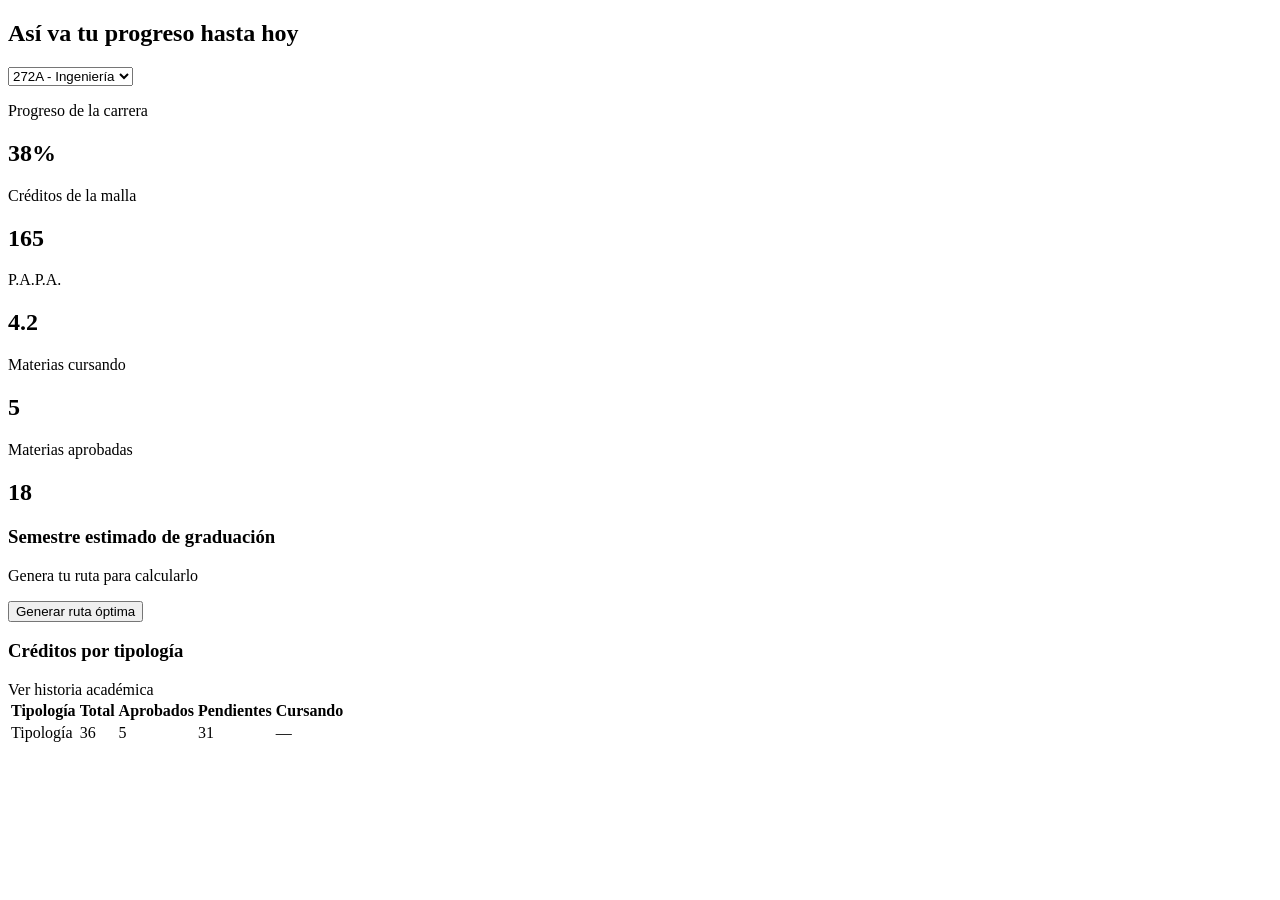
<file: src/main/resources/templates/index.html>
<!DOCTYPE html>
<html lang="es" xmlns:th="http://www.thymeleaf.org">
<head>
    <meta charset="UTF-8">
    <meta name="viewport" content="width=device-width, initial-scale=1">
    <title>MallaFlex</title>
    <link rel="stylesheet" th:href="@{/css/style.css}">
</head>
<body>
    <div class="layout">
        <aside th:replace="~{fragments :: sidebar('inicio')}"></aside>

        <main class="contenido">

            <header class="top">
                <h2>Así va tu progreso hasta hoy</h2>

                <div class="user">
                    <select onchange="location.href='/?carrera=' + this.value">
                        <option th:each="c : ${carreras}"
                                th:value="${c.codigo}"
                                th:text="${c.codigo + ' - ' + c.nombre}"
                                th:selected="${c.codigo == malla.carrera.codigo}">272A - Ingeniería</option>
                    </select>
                    <div th:replace="~{fragments :: perfil}"></div>
                </div>
            </header>

            <div class="grid">

                <div class="card ancha">
                    <p>Progreso de la carrera</p>

                    <div class="fila-progreso">
                        <h2 th:text="${resumen != null ? #numbers.formatDecimal(resumen.porcentajeProgreso, 1, 0) + '%' : '—'}">38%</h2>
                        <div class="barra">
                            <div class="barra-llena"
                                th:style="'width:' + (${resumen != null} ? ${#numbers.formatDecimal(resumen.porcentajeProgreso, 1, 0)} : 0) + '%'"></div>
                        </div>
                    </div>
                </div>

                <div class="card">
                    <p>Créditos de la malla</p>
                    <h2 th:text="${malla.creditosMalla}">165</h2>
                </div>

                <div class="card">
                    <p>P.A.P.A.</p>
                    <h2 th:text="${resumen != null and resumen.papa != null ? #numbers.formatDecimal(resumen.papa, 1, 1, 'POINT') : '—'}">4.2</h2>
                </div>
            </div>
            <div class="grid">

                <div class="card">
                    <p>Materias cursando</p>
                    <h2 class="rojo" th:text="${resumen != null ? resumen.materiasCursando : '—'}">5</h2>
                </div>

                <div class="card">
                    <p>Materias aprobadas</p>
                    <h2 class="verde" th:text="${resumen != null ? resumen.materiasAprobadas : '—'}">18</h2>
                </div>
                <div class="card rosa">
                    <h3>Semestre estimado de graduación</h3>
                    <p>Genera tu ruta para calcularlo</p>
                    <button type="button" onclick="location.href='/ruta'">Generar ruta óptima</button>
                </div>
            </div>


            <div class="card tabla">
                <div class="tabla-header">
                    <h3>Créditos por tipología</h3>
                    <a th:href="@{/historia}">Ver historia académica</a>
                </div>
                <table>
                    <thead>
                        <tr>
                            <th>Tipología</th>
                            <th>Total</th>
                            <th>Aprobados</th>
                            <th>Pendientes</th>
                            <th>Cursando</th>
                        </tr>
                    </thead>
                    <tbody th:if="${resumen != null}">
                        <tr th:each="t : ${resumen.porTipologia}">
                            <td><th:block th:replace="~{fragments :: tipologia(${t.tipologia})}">Tipología</th:block></td>
                            <td th:text="${t.total}">36</td>
                            <td class="verde" th:text="${t.aprobadas}">5</td>
                            <td th:text="${t.pendientes}">31</td>
                            <td th:text="${t.cursando > 0 ? t.cursando : '—'}">—</td>
                        </tr>
                    </tbody>
                </table>
            </div>

        </main>
    </div>
</body>
</html>
</file>
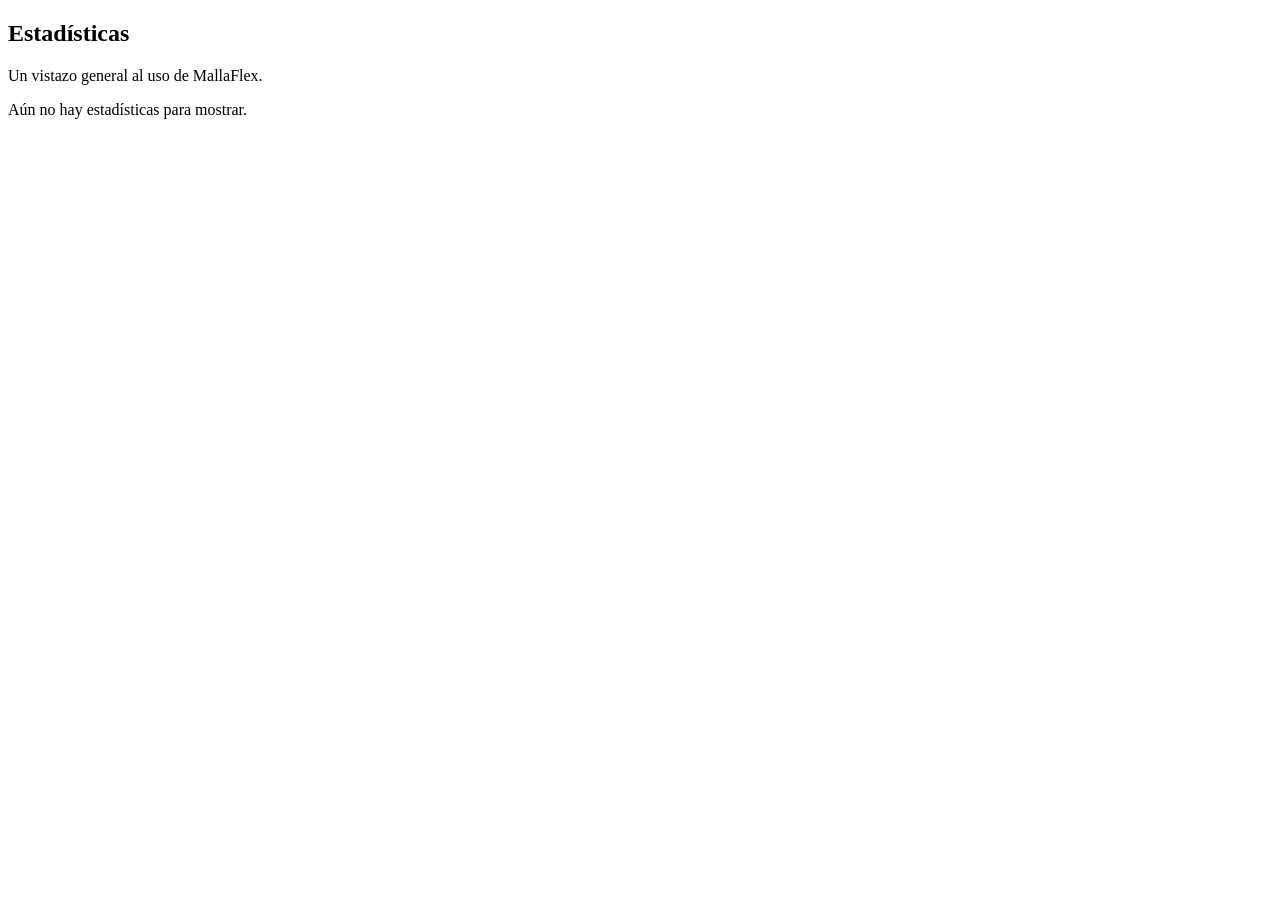
<file: src/main/resources/templates/admin-estadisticas.html>
<!DOCTYPE html>
<html lang="es" xmlns:th="http://www.thymeleaf.org">
<head>
    <meta charset="UTF-8">
    <meta name="viewport" content="width=device-width, initial-scale=1">
    <title>MallaFlex - Estadísticas</title>
    <link rel="stylesheet" th:href="@{/css/style.css}">
</head>
<body>
<div class="layout">
    <aside th:replace="~{fragments :: sidebar('estadisticas')}"></aside>

    <main class="contenido">
        <header class="top">
            <div>
                <h2 class="titulo">Estadísticas</h2>
                <p class="sub">Un vistazo general al uso de MallaFlex.</p>
            </div>
            <div class="user">
                <div th:replace="~{fragments :: perfil}"></div>
            </div>
        </header>

        <div class="card estadisticas-vacia">
            <p>Aún no hay estadísticas para mostrar.</p>
        </div>
    </main>
</div>
</body>
</html>
</file>
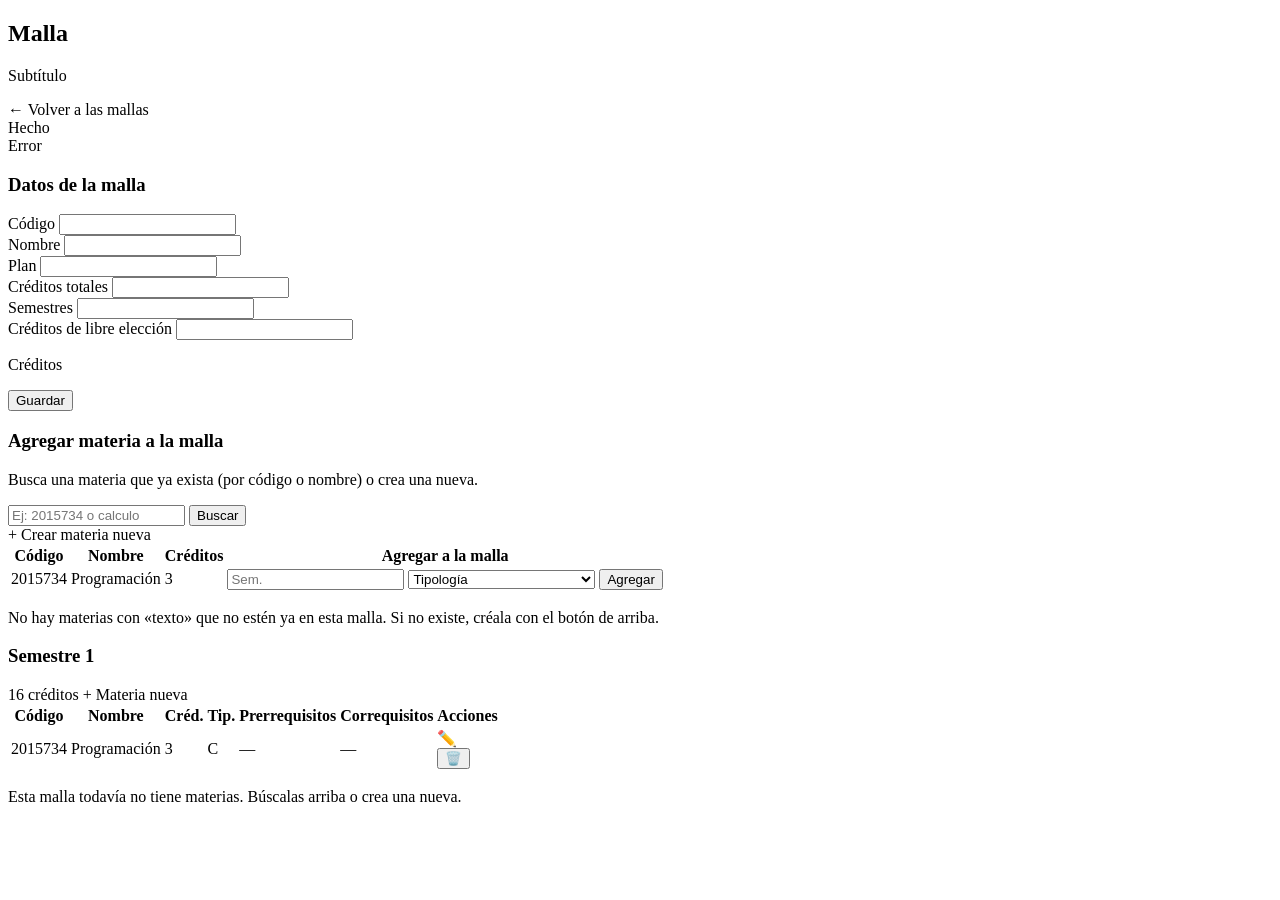
<file: src/main/resources/templates/admin-malla.html>
<!DOCTYPE html>
<html lang="es" xmlns:th="http://www.thymeleaf.org">
<head>
    <meta charset="UTF-8">
    <meta name="viewport" content="width=device-width, initial-scale=1">
    <title>MallaFlex - Editar malla</title>
    <link rel="stylesheet" th:href="@{/css/style.css}">
</head>
<body>
<div class="layout">
    <aside th:replace="~{fragments :: sidebar('mallas')}"></aside>

    <main class="contenido">
        <header class="top">
            <div>
                <h2 class="titulo" th:text="${nueva} ? 'Nueva malla' : ${carrera.nombre}">Malla</h2>
                <p class="sub" th:text="${nueva} ? 'Primero crea la malla; después podrás agregarle materias.' : 'Edita los datos de la malla y sus materias por semestre.'">Subtítulo</p>
            </div>
            <div class="user">
                <div th:replace="~{fragments :: perfil}"></div>
            </div>
        </header>

        <a class="volver" th:href="@{/admin/mallas}">← Volver a las mallas</a>

        <div class="alerta ok" th:if="${ok}" th:text="${ok}">Hecho</div>
        <div class="alerta error" th:if="${error}" th:text="${error}">Error</div>

        <!-- Datos de la malla -->
        <div class="card bloque-form">
            <h3>Datos de la malla</h3>
            <form class="form-admin" method="post"
                  th:action="${nueva} ? @{/admin/mallas} : @{/admin/mallas/{c}/datos(c=${carrera.codigo})}">
                <div class="fila-campos">
                    <div class="campo">
                        <label>Código</label>
                        <input type="text" name="codigo" th:value="${carrera.codigo}" th:readonly="${!nueva}" required>
                    </div>
                    <div class="campo ancho">
                        <label>Nombre</label>
                        <input type="text" name="nombre" th:value="${carrera.nombre}" required>
                    </div>
                    <div class="campo">
                        <label>Plan</label>
                        <input type="text" name="plan" th:value="${carrera.plan}" required>
                    </div>
                </div>
                <div class="fila-campos">
                    <div class="campo">
                        <label>Créditos totales</label>
                        <input type="number" name="creditosTotales" min="1" th:value="${carrera.creditosTotales}" required>
                    </div>
                    <div class="campo">
                        <label>Semestres</label>
                        <input type="number" name="numSemestres" min="1" th:value="${carrera.numSemestres}" required>
                    </div>
                    <div class="campo">
                        <label>Créditos de libre elección</label>
                        <input type="number" name="creditosLibreEleccion" min="0" th:value="${carrera.creditosLibreEleccion}">
                    </div>
                </div>
                <p class="nota" th:unless="${nueva}"
                   th:text="'Créditos en la malla: ' + ${malla.creditosMalla} + ' de ' + ${carrera.creditosTotales} + ' totales.'">Créditos</p>
                <div class="acciones-form">
                    <button type="submit" th:text="${nueva} ? 'Crear malla' : 'Guardar cambios'">Guardar</button>
                </div>
            </form>
        </div>

        <th:block th:unless="${nueva}">

            <!-- Buscar y agregar materias -->
            <div class="card bloque-form">
                <h3>Agregar materia a la malla</h3>
                <p class="nota">Busca una materia que ya exista (por código o nombre) o crea una nueva.</p>

                <div class="barra-herramientas sin-borde">
                    <form class="buscador" method="get" th:action="@{/admin/mallas/{c}(c=${carrera.codigo})}">
                        <input type="search" name="q" th:value="${q}" placeholder="Ej: 2015734 o calculo">
                        <button type="submit">Buscar</button>
                    </form>
                    <a class="btn claro" th:href="@{/admin/mallas/{c}/materias/nueva(c=${carrera.codigo})}">+ Crear materia nueva</a>
                </div>

                <table class="tabla-admin" th:if="${resultados != null and !#lists.isEmpty(resultados)}">
                    <thead>
                        <tr><th>Código</th><th>Nombre</th><th>Créditos</th><th>Agregar a la malla</th></tr>
                    </thead>
                    <tbody>
                        <tr th:each="m : ${resultados}">
                            <td th:text="${m.codigo}">2015734</td>
                            <td th:text="${m.nombre}">Programación</td>
                            <td th:text="${m.creditos}">3</td>
                            <td>
                                <form class="form-inline" method="post"
                                      th:action="@{/admin/mallas/{c}/materias/agregar(c=${carrera.codigo})}">
                                    <input type="hidden" name="materiaCodigo" th:value="${m.codigo}">
                                    <input class="mini" type="number" name="semestre" min="1"
                                           th:max="${carrera.numSemestres}" placeholder="Sem.">
                                    <select class="mini" name="tipologia">
                                        <option value="">Tipología</option>
                                        <option value="B">Fundamentación obligatoria</option>
                                        <option value="C">Disciplinar obligatoria</option>
                                        <option value="L">Libre elección</option>
                                        <option value="P">Nivelación</option>
                                    </select>
                                    <button type="submit">Agregar</button>
                                </form>
                            </td>
                        </tr>
                    </tbody>
                </table>
                <p class="nota" th:if="${resultados != null and #lists.isEmpty(resultados)}">
                    No hay materias con «<span th:text="${q}">texto</span>» que no estén ya en esta malla.
                    Si no existe, créala con el botón de arriba.
                </p>
            </div>

            <!-- Materias por semestre -->
            <div class="card tabla" th:each="s : ${malla.semestres}">
                <div class="tabla-header">
                    <h3 th:text="${s.semestre == 0 ? 'Sin semestre' : 'Semestre ' + s.semestre}">Semestre 1</h3>
                    <span class="nota" th:text="${s.creditos + ' créditos'}">16 créditos</span>
                    <a class="btn claro" th:if="${s.semestre != 0}"
                       th:href="@{/admin/mallas/{c}/materias/nueva(c=${carrera.codigo}, semestre=${s.semestre})}">+ Materia nueva</a>
                </div>
                <table class="tabla-admin">
                    <thead>
                        <tr>
                            <th>Código</th><th>Nombre</th><th>Créd.</th><th>Tip.</th>
                            <th>Prerrequisitos</th><th>Correquisitos</th><th>Acciones</th>
                        </tr>
                    </thead>
                    <tbody>
                        <tr th:each="m : ${s.materias}">
                            <td th:text="${m.codigo}">2015734</td>
                            <td th:text="${m.nombre}">Programación</td>
                            <td th:text="${m.creditos}">3</td>
                            <td><th:block th:replace="~{fragments :: tipologia(${m.tipologia})}">C</th:block></td>
                            <td th:text="${#lists.isEmpty(m.prerrequisitos)} ? '—' : ${#strings.listJoin(m.prerrequisitos, ', ')}">—</td>
                            <td th:text="${#lists.isEmpty(m.correquisitos)} ? '—' : ${#strings.listJoin(m.correquisitos, ', ')}">—</td>
                            <td>
                                <div class="acciones">
                                    <a class="icono" title="Editar materia" aria-label="Editar materia"
                                       th:href="@{/admin/mallas/{c}/materias/{m}(c=${carrera.codigo}, m=${m.codigo})}">✏️</a>
                                    <form method="post"
                                          th:action="@{/admin/mallas/{c}/materias/{m}/quitar(c=${carrera.codigo}, m=${m.codigo})}"
                                          onsubmit="return confirm('¿Quitar esta materia de la malla? La materia sigue existiendo en el catálogo.');">
                                        <button type="submit" class="icono peligro"
                                                title="Quitar de la malla" aria-label="Quitar de la malla">🗑️</button>
                                    </form>
                                </div>
                            </td>
                        </tr>
                    </tbody>
                </table>
            </div>

            <p class="nota" th:if="${#lists.isEmpty(malla.semestres)}">
                Esta malla todavía no tiene materias. Búscalas arriba o crea una nueva.
            </p>
        </th:block>
    </main>
</div>
</body>
</html>
</file>
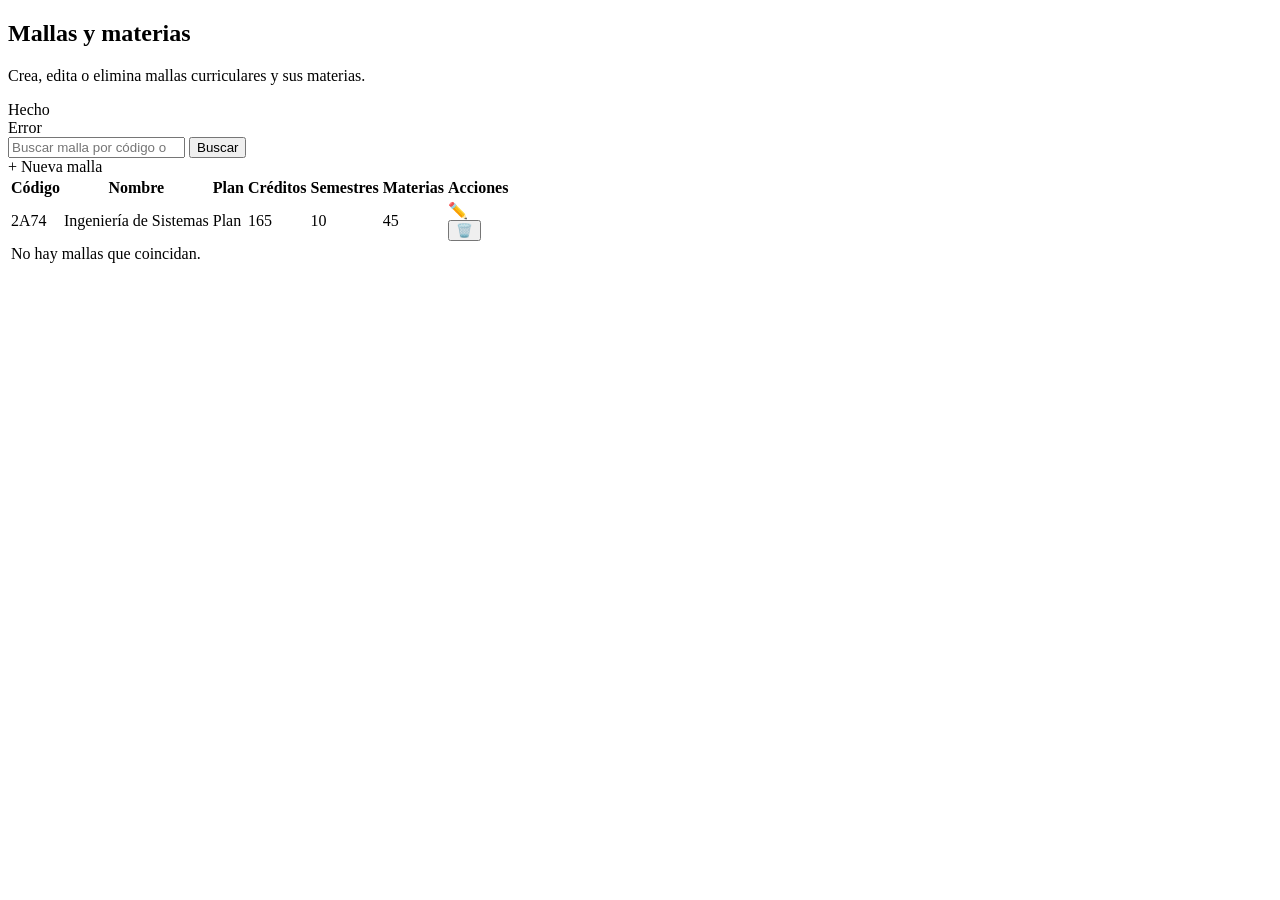
<file: src/main/resources/templates/admin-mallas.html>
<!DOCTYPE html>
<html lang="es" xmlns:th="http://www.thymeleaf.org">
<head>
    <meta charset="UTF-8">
    <meta name="viewport" content="width=device-width, initial-scale=1">
    <title>MallaFlex - Mallas y materias</title>
    <link rel="stylesheet" th:href="@{/css/style.css}">
</head>
<body>
<div class="layout">
    <aside th:replace="~{fragments :: sidebar('mallas')}"></aside>

    <main class="contenido">
        <header class="top">
            <div>
                <h2 class="titulo">Mallas y materias</h2>
                <p class="sub">Crea, edita o elimina mallas curriculares y sus materias.</p>
            </div>
            <div class="user">
                <div th:replace="~{fragments :: perfil}"></div>
            </div>
        </header>

        <div class="alerta ok" th:if="${ok}" th:text="${ok}">Hecho</div>
        <div class="alerta error" th:if="${error}" th:text="${error}">Error</div>

        <div class="card barra-herramientas">
            <form class="buscador" method="get" th:action="@{/admin/mallas}">
                <input type="search" name="q" th:value="${q}" placeholder="Buscar malla por código o nombre">
                <button type="submit">Buscar</button>
            </form>
            <a class="btn" th:href="@{/admin/mallas/nueva}">+ Nueva malla</a>
        </div>

        <div class="card tabla">
            <table class="tabla-admin">
                <thead>
                    <tr>
                        <th>Código</th><th>Nombre</th><th>Plan</th><th>Créditos</th>
                        <th>Semestres</th><th>Materias</th><th>Acciones</th>
                    </tr>
                </thead>
                <tbody>
                    <tr th:each="c : ${carreras}">
                        <td th:text="${c.codigo}">2A74</td>
                        <td th:text="${c.nombre}">Ingeniería de Sistemas</td>
                        <td th:text="${c.plan}">Plan</td>
                        <td th:text="${c.creditosTotales}">165</td>
                        <td th:text="${c.numSemestres}">10</td>
                        <td th:text="${conteo[c.codigo] ?: 0}">45</td>
                        <td>
                            <div class="acciones">
                                <a class="icono" th:href="@{/admin/mallas/{c}(c=${c.codigo})}"
                                   title="Editar malla" aria-label="Editar malla">✏️</a>
                                <form th:action="@{/admin/mallas/{c}/eliminar(c=${c.codigo})}" method="post"
                                      onsubmit="return confirm('¿Eliminar esta malla? Sus materias dejarán de pertenecer a ella (las materias siguen existiendo).');">
                                    <button type="submit" class="icono peligro"
                                            title="Eliminar malla" aria-label="Eliminar malla">🗑️</button>
                                </form>
                            </div>
                        </td>
                    </tr>
                    <tr th:if="${#lists.isEmpty(carreras)}">
                        <td colspan="7">No hay mallas que coincidan.</td>
                    </tr>
                </tbody>
            </table>
        </div>
    </main>
</div>
</body>
</html>
</file>
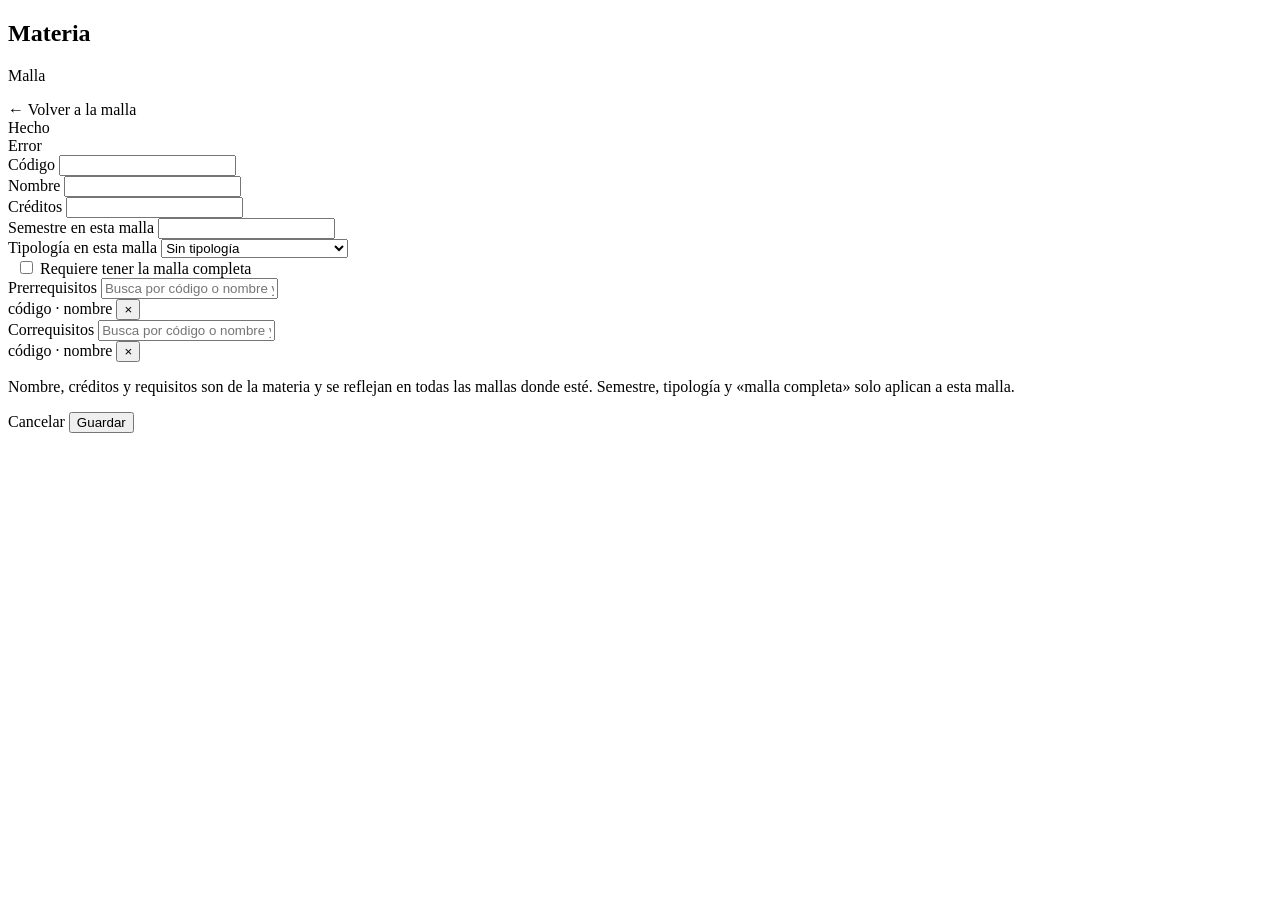
<file: src/main/resources/templates/admin-materia.html>
<!DOCTYPE html>
<html lang="es" xmlns:th="http://www.thymeleaf.org">
<head>
    <meta charset="UTF-8">
    <meta name="viewport" content="width=device-width, initial-scale=1">
    <title>MallaFlex - Materia</title>
    <link rel="stylesheet" th:href="@{/css/style.css}">
</head>
<body>
<div class="layout">
    <aside th:replace="~{fragments :: sidebar('mallas')}"></aside>

    <main class="contenido">
        <header class="top">
            <div>
                <h2 class="titulo" th:text="${nueva} ? 'Nueva materia' : 'Editar materia'">Materia</h2>
                <p class="sub" th:text="'Malla: ' + ${carrera.nombre}">Malla</p>
            </div>
            <div class="user">
                <div th:replace="~{fragments :: perfil}"></div>
            </div>
        </header>

        <a class="volver" th:href="@{/admin/mallas/{c}(c=${carrera.codigo})}">← Volver a la malla</a>

        <div class="alerta ok" th:if="${ok}" th:text="${ok}">Hecho</div>
        <div class="alerta error" th:if="${error}" th:text="${error}">Error</div>

        <div class="card bloque-form">
            <form class="form-admin" method="post"
                  th:action="${nueva} ? @{/admin/mallas/{c}/materias/nueva(c=${carrera.codigo})} : @{/admin/mallas/{c}/materias/{m}(c=${carrera.codigo}, m=${codigoMateria})}">

                <div class="fila-campos">
                    <div class="campo">
                        <label>Código</label>
                        <input type="text" name="codigoMateria" th:value="${codigoMateria}" th:readonly="${!nueva}" required>
                    </div>
                    <div class="campo ancho">
                        <label>Nombre</label>
                        <input type="text" name="nombre" th:value="${nombre}" required>
                    </div>
                    <div class="campo">
                        <label>Créditos</label>
                        <input type="number" name="creditos" min="1" th:value="${creditos}" required>
                    </div>
                </div>

                <div class="fila-campos">
                    <div class="campo">
                        <label>Semestre en esta malla</label>
                        <input type="number" name="semestre" min="1" th:max="${carrera.numSemestres}" th:value="${semestre}">
                    </div>
                    <div class="campo">
                        <label>Tipología en esta malla</label>
                        <select name="tipologia">
                            <option value="" th:selected="${tipologia == ''}">Sin tipología</option>
                            <option value="B" th:selected="${tipologia == 'B'}">Fundamentación obligatoria</option>
                            <option value="C" th:selected="${tipologia == 'C'}">Disciplinar obligatoria</option>
                            <option value="L" th:selected="${tipologia == 'L'}">Libre elección</option>
                            <option value="P" th:selected="${tipologia == 'P'}">Nivelación</option>
                        </select>
                    </div>
                    <div class="campo">
                        <label>&nbsp;</label>
                        <label class="check">
                            <input type="checkbox" name="requiereMallaCompleta" value="true" th:checked="${requiereMallaCompleta}">
                            Requiere tener la malla completa
                        </label>
                    </div>
                </div>

                <!-- Prerrequisitos -->
                <div class="campo selector" data-campo="prerrequisitos">
                    <label>Prerrequisitos</label>
                    <input type="text" class="selector-entrada" list="lista-materias" autocomplete="off"
                           placeholder="Busca por código o nombre y elige de la lista">
                    <div class="chips">
                        <span class="chip" th:each="cod : ${prerrequisitos}">
                            <span th:text="${cod + ' · ' + nombres[cod]}">código · nombre</span>
                            <input type="hidden" name="prerrequisitos" th:value="${cod}">
                            <button type="button" class="chip-x" aria-label="Quitar">×</button>
                        </span>
                    </div>
                </div>

                <!-- Correquisitos -->
                <div class="campo selector" data-campo="correquisitos">
                    <label>Correquisitos</label>
                    <input type="text" class="selector-entrada" list="lista-materias" autocomplete="off"
                           placeholder="Busca por código o nombre y elige de la lista">
                    <div class="chips">
                        <span class="chip" th:each="cod : ${correquisitos}">
                            <span th:text="${cod + ' · ' + nombres[cod]}">código · nombre</span>
                            <input type="hidden" name="correquisitos" th:value="${cod}">
                            <button type="button" class="chip-x" aria-label="Quitar">×</button>
                        </span>
                    </div>
                </div>

                <p class="nota">
                    Nombre, créditos y requisitos son de la materia y se reflejan en todas las mallas donde esté.
                    Semestre, tipología y «malla completa» solo aplican a esta malla.
                </p>

                <div class="acciones-form">
                    <a class="btn claro" th:href="@{/admin/mallas/{c}(c=${carrera.codigo})}">Cancelar</a>
                    <button type="submit" th:text="${nueva} ? 'Crear y agregar a la malla' : 'Guardar cambios'">Guardar</button>
                </div>
            </form>
        </div>

        <!-- Lista para buscar materias por código o nombre -->
        <datalist id="lista-materias">
            <option th:each="m : ${materias}" th:value="${m.codigo + ' · ' + m.nombre}"
                    th:attr="data-codigo=${m.codigo}"></option>
        </datalist>
    </main>
</div>
<script th:src="@{/js/admin.js}"></script>
</body>
</html>
</file>
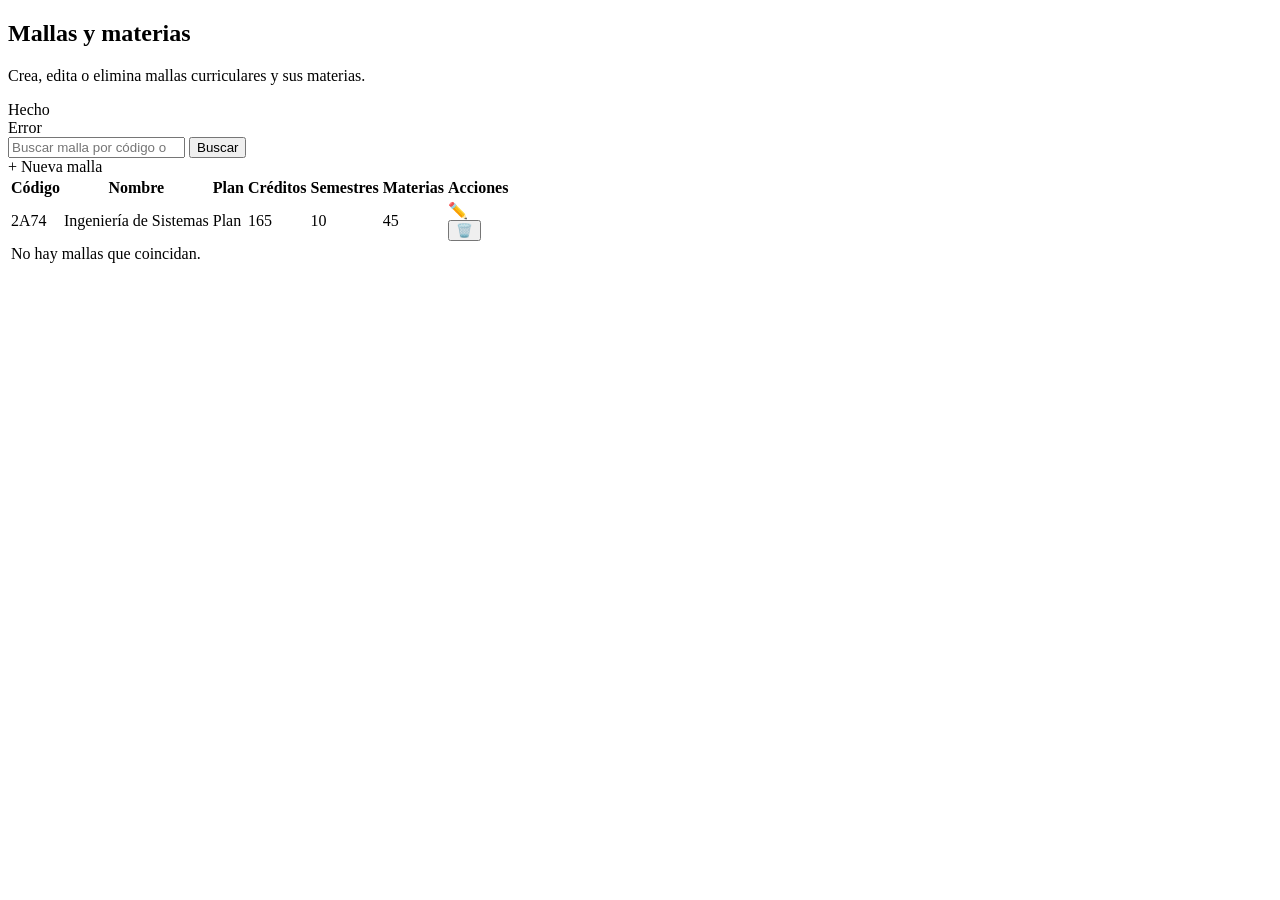
<file: src/main/resources/templates/admin.html>
<!DOCTYPE html>
<html lang="es" xmlns:th="http://www.thymeleaf.org">
<head>
    <meta charset="UTF-8">
    <title>MallaFlex - Mallas y materias</title>
    <link rel="stylesheet" th:href="@{/css/style.css}">
</head>
<body>
<div class="layout">
    <aside th:replace="~{fragments :: sidebar('mallas')}"></aside>

    <main class="contenido">
        <header class="top">
            <div>
                <h2 class="titulo">Mallas y materias</h2>
                <p class="sub">Crea, edita o elimina mallas curriculares y sus materias.</p>
            </div>
            <div class="user">
                <div th:replace="~{fragments :: perfil}"></div>
            </div>
        </header>

        <div class="alerta ok" th:if="${ok}" th:text="${ok}">Hecho</div>
        <div class="alerta error" th:if="${error}" th:text="${error}">Error</div>

        <div class="card barra-herramientas">
            <form class="buscador" method="get" th:action="@{/admin/mallas}">
                <input type="search" name="q" th:value="${q}" placeholder="Buscar malla por código o nombre">
                <button type="submit">Buscar</button>
            </form>
            <a class="btn" th:href="@{/admin/mallas/nueva}">+ Nueva malla</a>
        </div>

        <div class="card tabla">
            <table class="tabla-admin">
                <thead>
                    <tr>
                        <th>Código</th><th>Nombre</th><th>Plan</th><th>Créditos</th>
                        <th>Semestres</th><th>Materias</th><th>Acciones</th>
                    </tr>
                </thead>
                <tbody>
                    <tr th:each="c : ${carreras}">
                        <td th:text="${c.codigo}">2A74</td>
                        <td th:text="${c.nombre}">Ingeniería de Sistemas</td>
                        <td th:text="${c.plan}">Plan</td>
                        <td th:text="${c.creditosTotales}">165</td>
                        <td th:text="${c.numSemestres}">10</td>
                        <td th:text="${conteo[c.codigo] ?: 0}">45</td>
                        <td>
                            <div class="acciones">
                                <a class="icono" th:href="@{/admin/mallas/{c}(c=${c.codigo})}"
                                   title="Editar malla" aria-label="Editar malla">✏️</a>
                                <form th:action="@{/admin/mallas/{c}/eliminar(c=${c.codigo})}" method="post"
                                      onsubmit="return confirm('¿Eliminar esta malla? Sus materias dejarán de pertenecer a ella (las materias siguen existiendo).');">
                                    <button type="submit" class="icono peligro"
                                            title="Eliminar malla" aria-label="Eliminar malla">🗑️</button>
                                </form>
                            </div>
                        </td>
                    </tr>
                    <tr th:if="${#lists.isEmpty(carreras)}">
                        <td colspan="7">No hay mallas que coincidan.</td>
                    </tr>
                </tbody>
            </table>
        </div>
    </main>
</div>
</body>
</html>
</file>
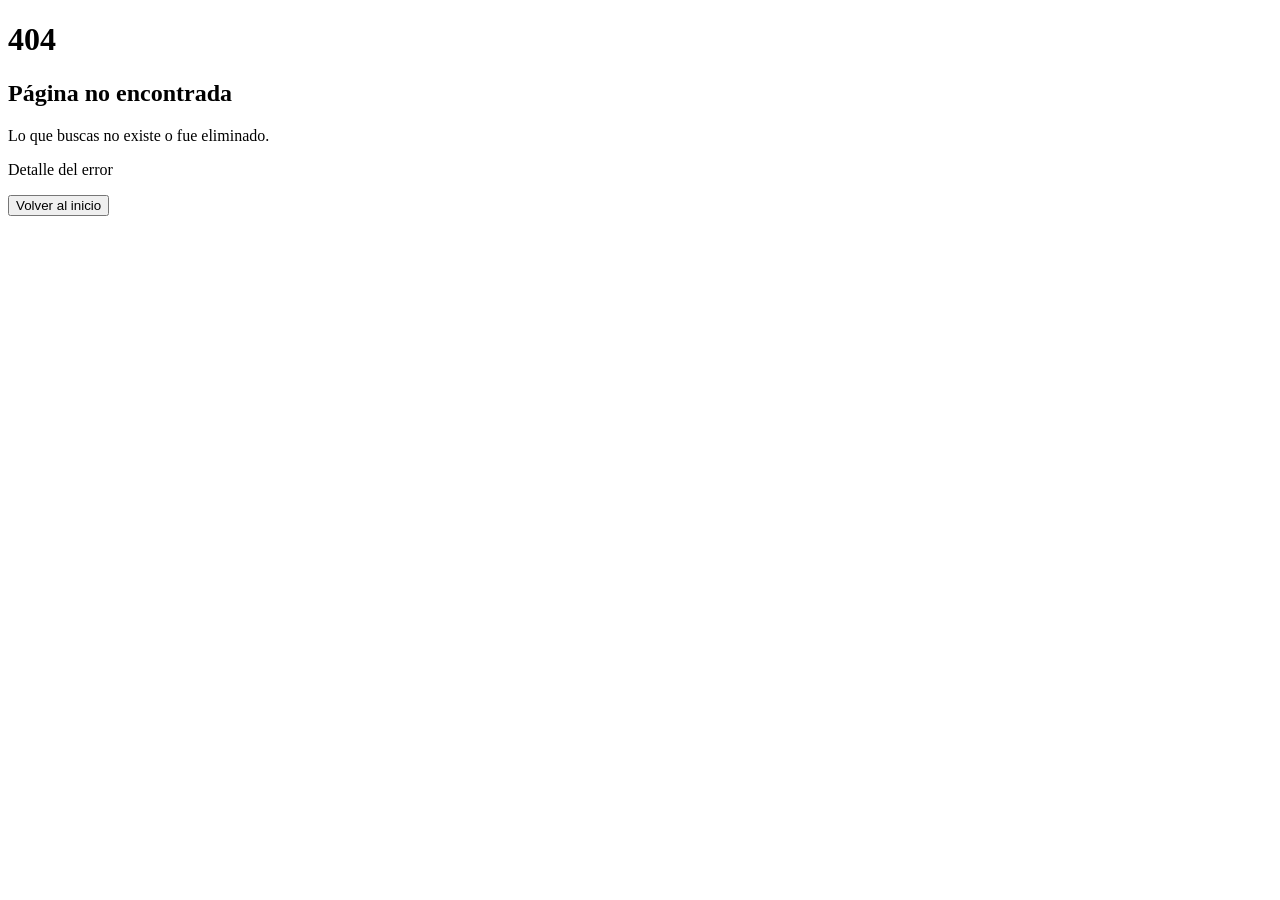
<file: src/main/resources/templates/error-recurso.html>
<!DOCTYPE html>
<html lang="es" xmlns:th="http://www.thymeleaf.org">
<head>
    <meta charset="UTF-8">
    <meta name="viewport" content="width=device-width, initial-scale=1">
    <title>MallaFlex - Error 404</title>
    <link rel="stylesheet" th:href="@{/css/style.css}">
</head>
<body>
    <div class="layout">
        <aside th:replace="~{fragments :: sidebar('inicio')}"></aside>

        <main class="contenido">
            <div class="card error404">
                <h1>404</h1>
                <h2>Página no encontrada</h2>
                <p>Lo que buscas no existe o fue eliminado.</p>
                <p class="detalle" th:text="${mensaje}">Detalle del error</p>
                <button type="button" onclick="location.href='/'">Volver al inicio</button>
            </div>
        </main>
    </div>
</body>
</html>
</file>
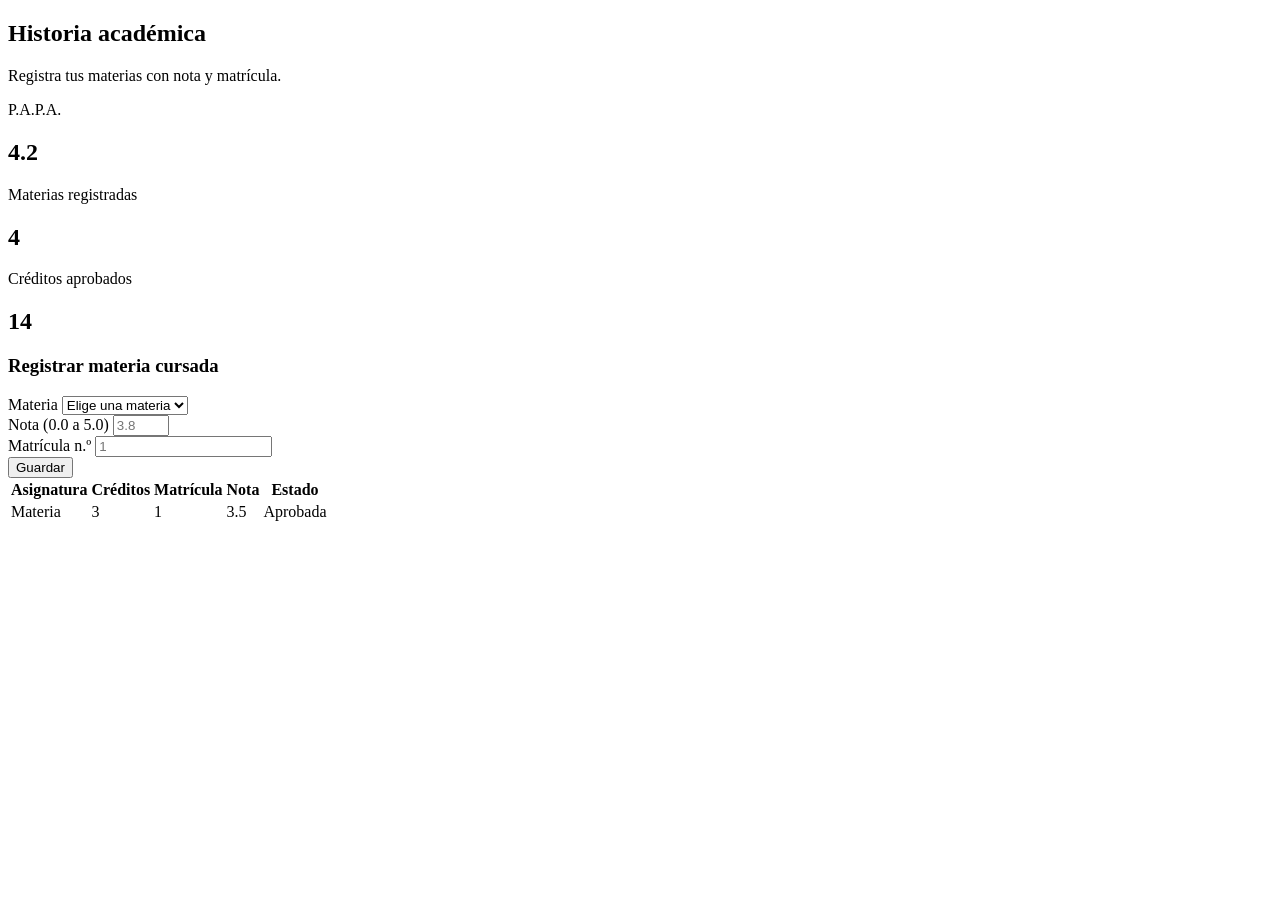
<file: src/main/resources/templates/historia.html>
<!DOCTYPE html>
<html lang="es" xmlns:th="http://www.thymeleaf.org">
<head>
    <meta charset="UTF-8">
    <meta name="viewport" content="width=device-width, initial-scale=1">
    <title>MallaFlex - Historia académica</title>
    <link rel="stylesheet" th:href="@{/css/style.css}">
</head>
<body>
    <div class="layout">
        <aside th:replace="~{fragments :: sidebar('historia')}"></aside>


        <main class="contenido">

            <header class="top">
                <div>
                    <h2 class="titulo">Historia académica</h2>
                    <p class="sub">Registra tus materias con nota y matrícula.</p>
                </div>
                <div class="user">
                    <div th:replace="~{fragments :: perfil}"></div>
                </div>
            </header>

          
            <div class="grid">
                <div class="card">
                    <p>P.A.P.A.</p>
                    <h2 th:text="${resumen.papa != null ? #numbers.formatDecimal(resumen.papa, 1, 1, 'POINT') : '—'}">4.2</h2>
                </div>
                <div class="card">
                    <p>Materias registradas</p>
                    <h2 th:text="${#lists.size(filas)}">4</h2>
                </div>
                <div class="card">
                    <p>Créditos aprobados</p>
                    <h2 class="verde" th:text="${resumen.creditosAprobados}">14</h2>
                </div>
            </div>

            <div class="card">
                <h3>Registrar materia cursada</h3>
                
                <form th:action="@{/historia}" method="post">
                    <div class="campo ancho">
                        <label>Materia</label>
                        <select name="materiaCodigo" required>
                            <option value="" disabled selected>Elige una materia</option>
                            <option th:each="m : ${materias}"
                                    th:value="${m.codigo}"
                                    th:text="${m.nombre + ' (' + m.codigo + ')'}">Materia</option>
                        </select>
                    </div>

                    <div class="campo">
                        <label>Nota (0.0 a 5.0)</label>
                        <input type="number" name="nota" step="0.1" min="0" max="5" placeholder="3.8">
                    </div>

                    <div class="campo"> 
                        <label>Matrícula n.º</label>
                        <input type="number" name="matricula" min="1" placeholder="1" required>
                    </div>

                    <button type="submit">Guardar</button>
                </form>

                <div class="card tabla historia">
                    <table>
                        <thead>
                            <tr>
                                <th>Asignatura</th>
                                <th>Créditos</th>
                                <th>Matrícula</th>
                                <th>Nota</th>
                                <th>Estado</th>
                            </tr>
                        </thead>
                        <tbody>
                            <tr th:each="f : ${filas}">
                            <td th:text="${f.nombre + ' (' + f.codigo + ')'}">Materia</td>
                            <td th:text="${f.creditos}">3</td>
                            <td th:text="${f.matricula}">1</td>
                            <td class="nota" th:text="${f.nota != null ? f.nota : '—'}">3.5</td>
                            <td>
                                <span class="etiqueta"
                                    th:classappend="${f.estado == 'APROBADA' ? 'aprobada' : (f.estado == 'PERDIDA' ? 'reprobada' : 'encurso')}"
                                    th:text="${f.estado == 'APROBADA' ? 'Aprobada' : (f.estado == 'PERDIDA' ? 'Reprobada' : 'En curso')}">Aprobada</span>
                            </td>
                        </tr>
                        </tbody>
                    </table>
                </div>
            </div>

        </main>
    </div>
</body>
</html>
</file>
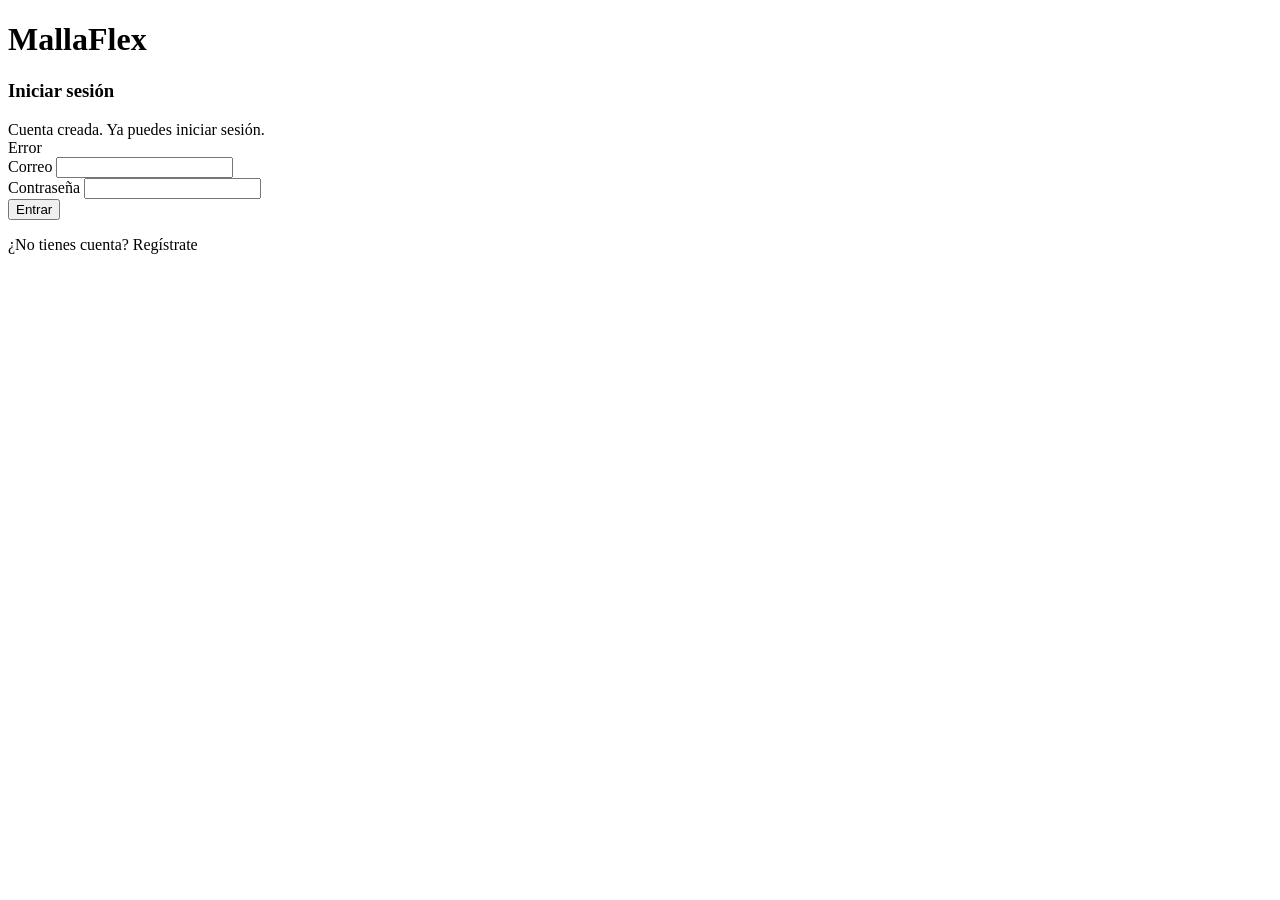
<file: src/main/resources/templates/login.html>
<!DOCTYPE html>
<html lang="es" xmlns:th="http://www.thymeleaf.org">
<head>
    <meta charset="UTF-8">
    <meta name="viewport" content="width=device-width, initial-scale=1">
    <title>MallaFlex - Iniciar sesión</title>
    <link rel="stylesheet" th:href="@{/css/style.css}">
</head>
<body>
    <div class="auth">
        <h1 class="logo">Malla<span>Flex</span></h1>
        <div class="card">
            <h3>Iniciar sesión</h3>

            <div class="alerta ok" th:if="${param.registrado != null}">Cuenta creada. Ya puedes iniciar sesión.</div>
            <div class="alerta error" th:if="${error}" th:text="${error}">Error</div>

            <form class="form-columna" th:action="@{/login}" method="post">
                <div class="campo">
                    <label>Correo</label>
                    <input type="email" name="correo" required>
                </div>
                <div class="campo">
                    <label>Contraseña</label>
                    <input type="password" name="password" required>
                </div>
                <button type="submit">Entrar</button>
            </form>

            <p>¿No tienes cuenta? <a th:href="@{/registro}">Regístrate</a></p>
        </div>
    </div>
</body>
</html>
</file>
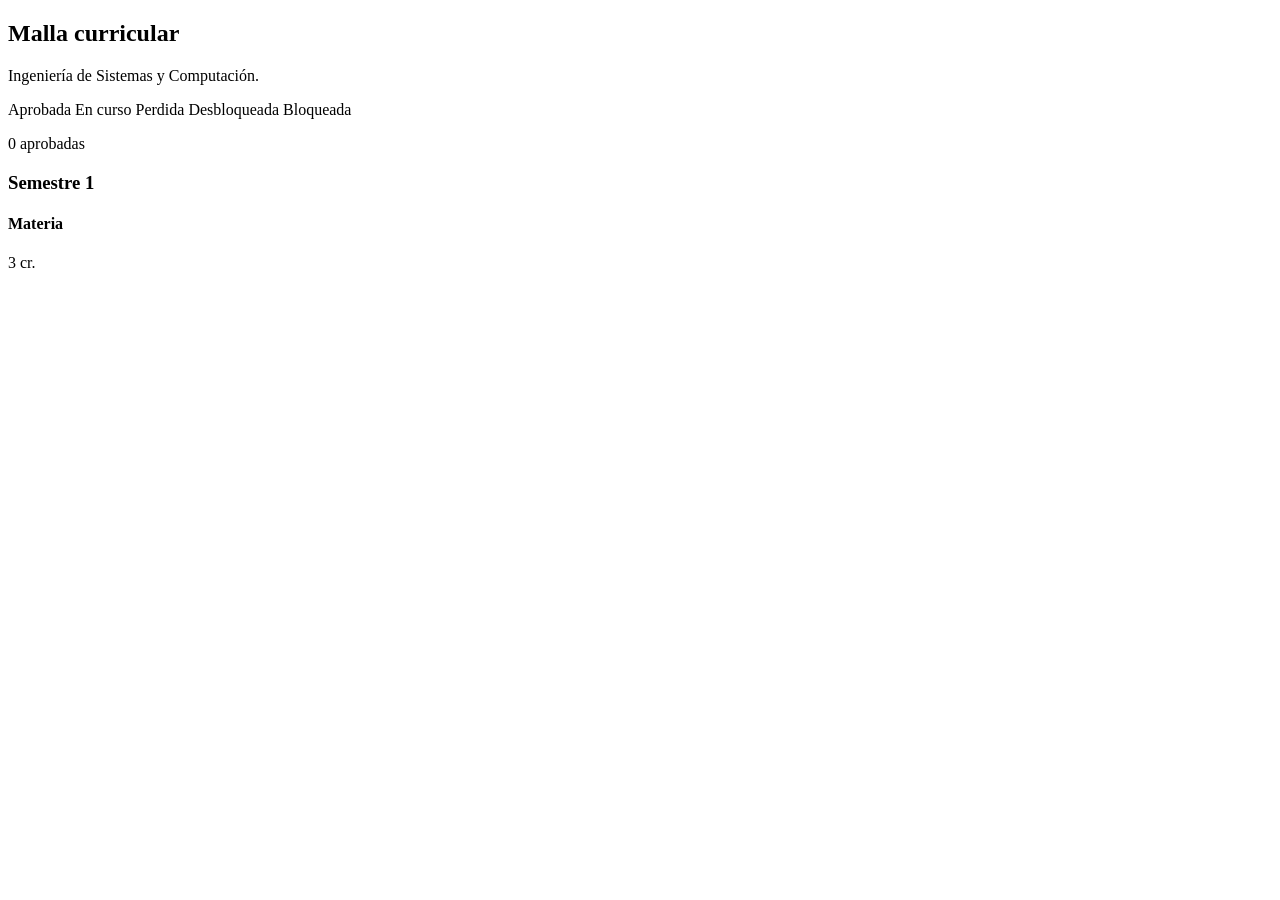
<file: src/main/resources/templates/malla.html>
<!DOCTYPE html>
<html lang="es" xmlns:th="http://www.thymeleaf.org">
<head>
    <meta charset="UTF-8">
    <meta name="viewport" content="width=device-width, initial-scale=1">
    <title>MallaFlex - Malla curricular</title>
    <link rel="stylesheet" th:href="@{/css/style.css}">
</head>
<body>

    <div class="layout">

        <aside th:replace="~{fragments :: sidebar('malla')}"></aside>

        <main class="contenido">

            <header class="top">
                <div>
                    <h2 class="titulo">Malla curricular</h2>
                    <p class="sub" th:text="${malla.carrera.nombre}">Ingeniería de Sistemas y Computación.</p>
                </div>
                <div class="user">
                    <div th:replace="~{fragments :: perfil}"></div>
                </div>
            </header>

            <div class="leyenda">
                <div class="leyenda-items">
                    <span><i class="cuadro aprobada"></i>Aprobada</span>
                    <span><i class="cuadro encurso"></i>En curso</span>
                    <span><i class="cuadro perdida"></i>Perdida</span>
                    <span><i class="cuadro desbloqueada"></i>Desbloqueada</span>
                    <span><i class="cuadro bloqueada"></i>Bloqueada</span>
                </div>
                <p class="resumen" th:if="${resumen != null}"
                    th:text="${resumen.materiasAprobadas} + ' aprobadas · ' + ${resumen.materiasCursando} + ' en curso · ' + ${resumen.materiasPerdidas} + ' perdidas'">0 aprobadas</p>
            </div>

            <div class="semestres">
                <div class="semestre" th:each="s : ${malla.semestres}">
                    <h3 th:text="${s.semestre == 0 ? 'Sin semestre' : 'Semestre ' + s.semestre}">Semestre 1</h3>

                    <div class="materia" th:each="m : ${s.materias}"
                        th:classappend="${estados[m.codigo] != null ? #strings.toLowerCase(#strings.replace(estados[m.codigo], '_', '')) : ''}">
                        <h4 th:text="${m.nombre}">Materia</h4>
                        <p th:text="${m.creditos} + ' cr.'">3 cr.</p>
                    </div>
                </div>
            </div>

        </main>

    </div>

</body>
</html>
</file>
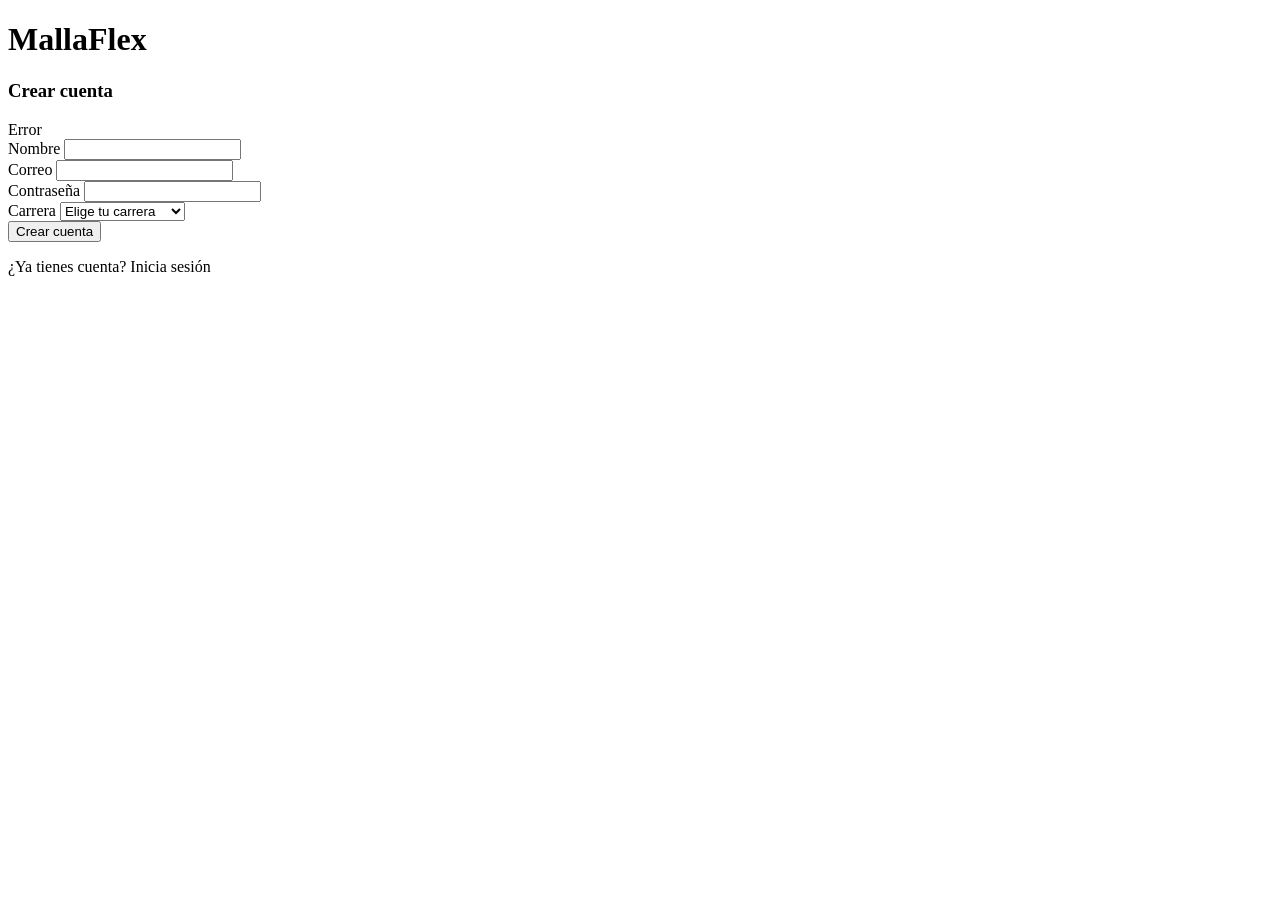
<file: src/main/resources/templates/registro.html>
<!DOCTYPE html>
<html lang="es" xmlns:th="http://www.thymeleaf.org">
<head>
    <meta charset="UTF-8">
    <meta name="viewport" content="width=device-width, initial-scale=1">
    <title>MallaFlex - Registro</title>
    <link rel="stylesheet" th:href="@{/css/style.css}">
</head>
<body>
    <div class="auth">
        <h1 class="logo">Malla<span>Flex</span></h1>
        <div class="card">
            <h3>Crear cuenta</h3>

            <div class="alerta error" th:if="${error}" th:text="${error}">Error</div>

            <form class="form-columna" th:action="@{/registro}" method="post">
                <div class="campo">
                    <label>Nombre</label>
                    <input type="text" name="nombre" required>
                </div>
                <div class="campo">
                    <label>Correo</label>
                    <input type="email" name="correo" required>
                </div>
                <div class="campo">
                    <label>Contraseña</label>
                    <input type="password" name="password" required>
                </div>
                <div class="campo">
                    <label>Carrera</label>
                    <select name="carrera" required>
                        <option value="" disabled selected>Elige tu carrera</option>
                        <option th:each="c : ${carreras}"
                                th:value="${c.codigo}"
                                th:text="${c.codigo + ' - ' + c.nombre}">2A74 - Ingeniería</option>
                    </select>
                </div>
                <button type="submit">Crear cuenta</button>
            </form>

            <p>¿Ya tienes cuenta? <a th:href="@{/login}">Inicia sesión</a></p>
        </div>
    </div>
</body>
</html>
</file>
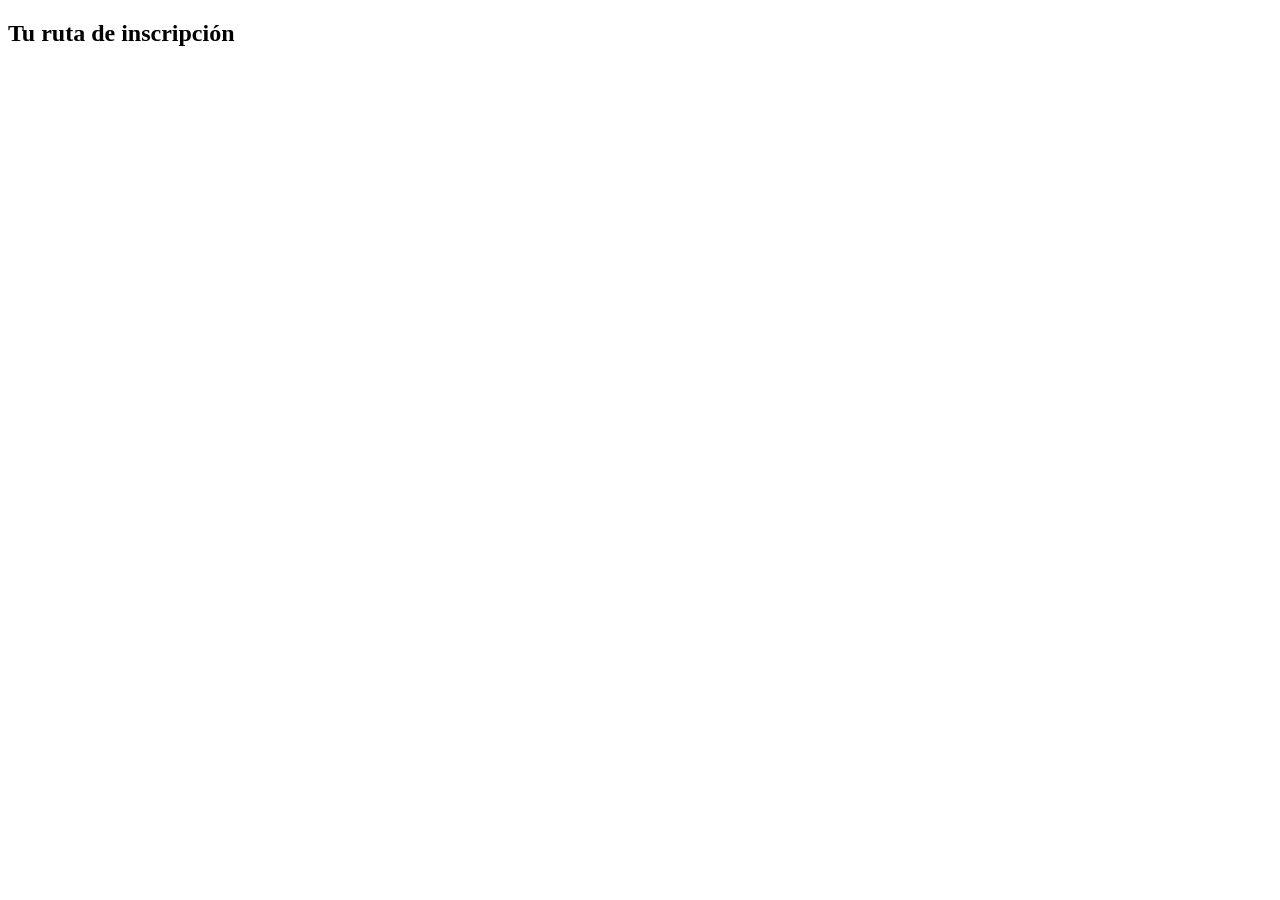
<file: src/main/resources/templates/ruta.html>
<!DOCTYPE html>
<html lang="es" xmlns:th="http://www.thymeleaf.org">
<head>
    <meta charset="UTF-8">
    <meta name="viewport" content="width=device-width, initial-scale=1">
    <title>MallaFlex - Ruta óptima</title>
    <link rel="stylesheet" th:href="@{/css/style.css}">
</head>
<body>

    <div class="layout">

        <aside th:replace="~{fragments :: sidebar('ruta')}"></aside>

        <main class="contenido">

            <header class="top">
                <div>
                    <h2 class="titulo">Tu ruta de inscripción</h2>
            
                </div>
                <div class="user">
                    <div th:replace="~{fragments :: perfil}"></div>
                </div>
            </header>


            
        </main>

    </div>

</body>
</html>
</file>
